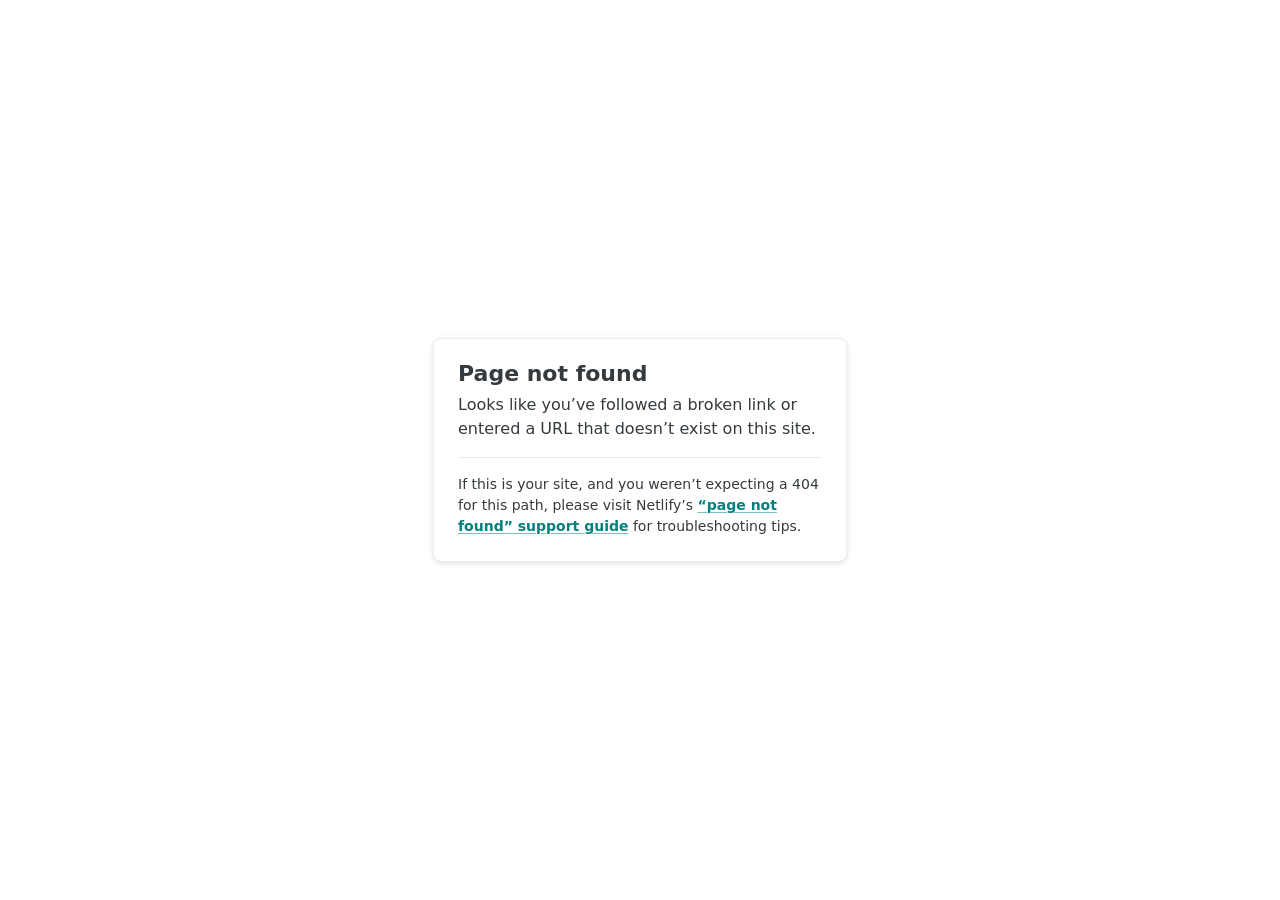
<file: about.html>
<!DOCTYPE html>
<html lang="en">
  <head>
    <meta charset="utf-8" />
    <meta name="viewport" content="width=device-width, initial-scale=1.0" />
    <title>Page not found</title>
    <style>
      :root {
        --colorRgbFacetsTeal600: 2 128 125;
        --colorTealAction: var(--colorRgbFacetsTeal600);
        --colorRgbFacetsNeutralLight200: 233 235 237;
        --colorHr: var(--colorRgbFacetsNeutralLight200);
        --colorRgbFacetsNeutralLight700: 53 58 62;
        --colorGrayDarkest: var(--colorRgbFacetsNeutralLight700);
        --colorGrayLighter: var(--colorRgbFacetsNeutralLight200);
        --colorText: var(--colorGrayDarkest);
        --effectShadowLightShallow: 0 1px 10px 0 rgb(53 58 62 / 6%),
          0 2px 4px 0 rgb(53 58 62 / 8%);
        --colorRgbFacetsNeutralDark900: 6 11 16;
      }
      body {
        font-family: system-ui, -apple-system, BlinkMacSystemFont, "Segoe UI",
          Roboto, Helvetica, Arial, sans-serif, "Apple Color Emoji",
          "Segoe UI Emoji", "Segoe UI Symbol";
        background: white;
        overflow: hidden;
        margin: 0;
        padding: 0;
        line-height: 1.5;
        color: rgb(var(--colorText));
      }

      @media (prefers-color-scheme: dark) {
        body {
          background: rgb(var(--colorRgbFacetsNeutralDark900));
        }
      }

      h1 {
        margin: 0;
        font-size: 1.375rem;
        line-height: 1;
      }

      h1 + p {
        margin-top: 8px;
      }

      .main {
        position: relative;
        display: flex;
        flex-direction: column;
        align-items: center;
        justify-content: center;
        height: 100vh;
        width: 100vw;
      }

      .card {
        position: relative;
        width: 75%;
        max-width: 364px;
        padding: 24px;
        background: white;
        border-radius: 8px;
        box-shadow: var(--effectShadowLightShallow);
        border: 1px solid rgb(var(--colorGrayLighter));
      }

      a {
        margin: 0;
        font-weight: 600;
        color: rgb(var(--colorTealAction));
        text-decoration-skip-ink: all;
        text-decoration-thickness: 1px;
        text-underline-offset: 2px;
        text-decoration-color: rgb(var(--colorTealAction) / 0.5);
        transition: text-decoration-color 0.15s ease-in-out;
      }

      a:hover,
      a:focus-visible {
        text-decoration-color: rgb(var(--colorTealAction));
      }

      p:last-of-type {
        margin-bottom: 0;
      }

      hr {
        border: 0;
        height: 1px;
        background: rgb(var(--colorHr));
        margin-top: 16px;
        margin-bottom: 16px;
      }

      .your-site {
        font-size: 0.875rem;
      }
    </style>
  </head>
  <body>
    <div class="main">
      <div class="card">
        <h1>Page not found</h1>
        <p>
          Looks like you’ve followed a broken link or entered a URL that doesn’t
          exist on this site.
        </p>
        <hr />
        <p class="your-site">
          If this is your site, and you weren’t expecting a 404 for this path,
          please visit Netlify’s
          <a
            href="https://answers.netlify.com/t/support-guide-i-ve-deployed-my-site-but-i-still-see-page-not-found/125?utm_source=404page&utm_campaign=community_tracking"
            >“page not found” support guide</a
          >
          for troubleshooting tips.
        </p>
      </div>
    </div>
  </body>
</html>
</file>
